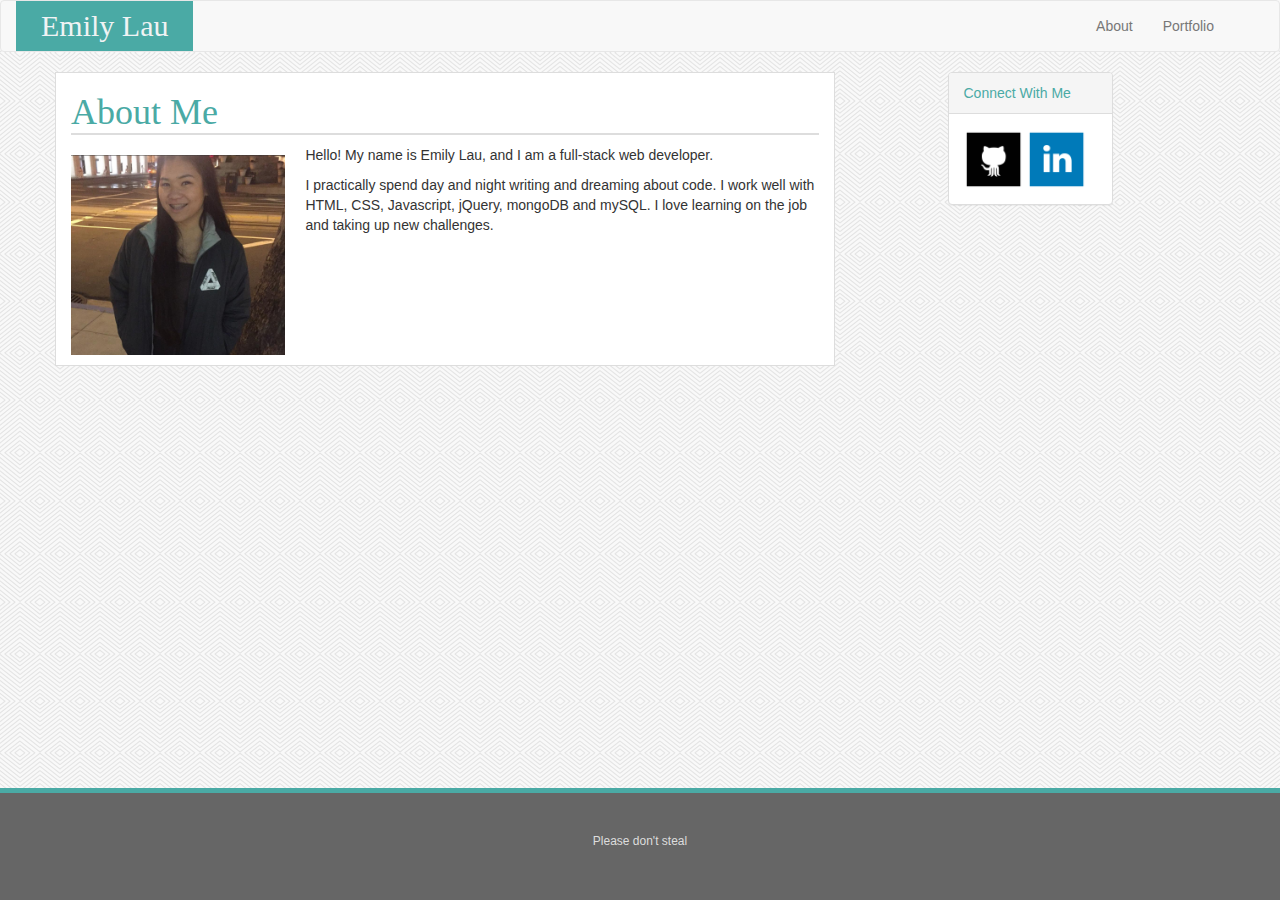
<file: index.html>
<!DOCTYPE html>
<html>
<head>
  <title>Emily's Portfolio</title>
  <meta name="viewport" content="width=device-width, initial-scale=1">
  <link rel="stylesheet" href="https://maxcdn.bootstrapcdn.com/bootstrap/3.3.6/css/bootstrap.min.css">
  <link rel="stylesheet" type="text/css" href="css/style.css">
</head>
<body>
  <nav class="navbar navbar-default">
    <div class="container-fluid">
      <div class="col-md-2">
        <a class="navbar-brand headname" href="#">Emily Lau</a>
      </div>
      <div class="col-md-3">
      </div>
      <div class="col-md-4">
      </div>
      <div class="col-md-3">
        <ul class="nav navbar-nav navbar-right">
          <li><a href="index.html">About</a></li>
          <li><a href="portfolio.html">Portfolio</a></li>
          <!-- <li><a href="contact.html">Contact</a></li> -->
        </ul>
      </div>
    </div>
  </nav>
  <div class="container">
    <div class="row">
        <div class="col-md-8 leftsectionhead">
          <div class="row">
            <div class="col-md-12">
              <h1>About Me</h1>
            </div>
          </div>
          <div class="row">
            <div class="col-md-12">
              <img id="mypic" src="images/mypic.png">
              <p class="p1">Hello! My name is Emily Lau, and I am a full-stack web developer.</p>
              <p>I practically spend day and night writing and dreaming about code. I work well with HTML, CSS, Javascript, jQuery, mongoDB and mySQL. I love learning on the job and taking up new challenges.</p>
           </div>
         </div>
      </div>
          <div class="col-md-1">
          </div>
          <div class="col-md-2">
          <div class="panel panel-default">
          <div class="panel-heading">Connect With Me</div>
          <div class="panel-body">
            <a class="icon" href="https://github.com/emilylau5"><img src="images/githubicon.png"></a>
            <a class="icon" href="https://www.linkedin.com/in/emily-lau-164b23143/"><img src="images/linkedinicon.png"></a>
<!--             <a class="icon" href="#"><img src="images/stackicon.png"></a> -->
          </div>
        </div> 
      </div>
    </div>
  </div>
  <footer class="footer">
    <p>Please don't steal</p>
  </footer>
</body>
</html>
</file>
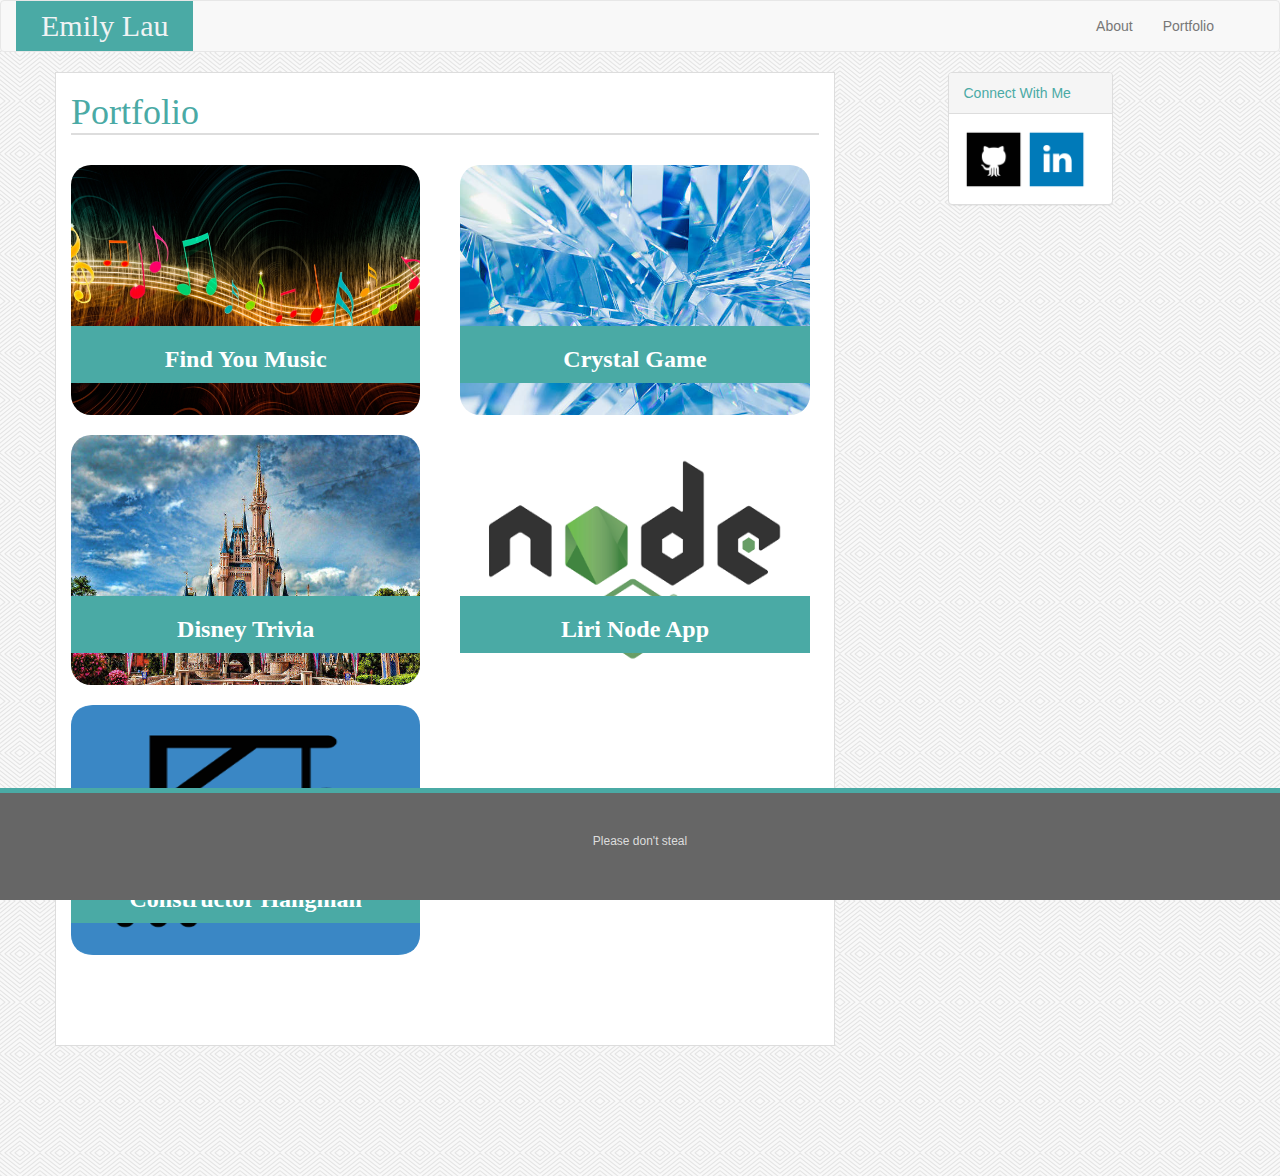
<file: portfolio.html>
<!DOCTYPE html>
<html>
<head>
  <title>Emily's Portfolio</title>
  <meta name="viewport" content="width=device-width, initial-scale=1">
  <link rel="stylesheet" href="https://maxcdn.bootstrapcdn.com/bootstrap/3.3.6/css/bootstrap.min.css">
  <link rel="stylesheet" type="text/css" href="css/style.css">
</head>
<body>
  <nav class="navbar navbar-default">
    <div class="container-fluid">
      <div class="col-md-2">
        <a class="navbar-brand headname" href="#">Emily Lau</a>
      </div>
      <div class="col-md-3">
      </div>
      <div class="col-md-4">
      </div>
      <div class="col-md-3">
        <ul class="nav navbar-nav navbar-right">
          <li><a href="index.html">About</a></li>
          <li><a href="portfolio.html">Portfolio</a></li>
          <!-- <li><a href="contact.html">Contact</a></li> -->
        </ul>
      </div>
    </div>
  </nav>
  <div class="container">
    <div class="row">
      <div class="col-md-8 leftsectionhead">
        <div class="row">
          <div class="col-md-12">
            <h1>Portfolio</h1>
          </div>
        </div>
        <div class="row">
          <div class="content-wrapper">
            <div class="col-md-12">
              <div class="project">
                <a class="icon" href="https://sahil-n.github.io/Find-You-Music/"><img src="images/Music.jpg"></a>
                <div class="imagetext">
                  <h3><b>Find You Music</b></h3>
                </div>
              </div>
              <div class="project">
                <a class="icon" href="https://emilylau5.github.io/crystal-game/"><img src="images/crystal.jpg"></a>
                <div class="imagetext">
                  <h3><b>Crystal Game</b></h3>
                </div>
              </div>
              <div class="project">
                <a class="icon" href="https://emilylau5.github.io/TriviaGame/"><img src="images/disney.jpg"></a>
                <div class="imagetext">
                  <h3><b>Disney Trivia</b></h3>
                </div>
              </div>
              <div class="project">
                <a class="icon" href="https://github.com/emilylau5/liri-node-app"><img src="images/liri.png"></a>      
                <div class="imagetext">
                  <h3><b>Liri Node App</b></h3>
                </div>
              </div>
              <div class="project">
                <a class="icon" href="https://github.com/emilylau5/constructor-hangman"><img src="images/hang.png"></a>
                <div class="imagetext">
                  <h3><b>Constructor Hangman</b></h3>
                </div>
              </div>
            </div>
          </div>
        </div>
      </div>
      <div class="col-md-1">
      </div>
      <div class="col-md-2">
        <div class="panel panel-default">
          <div class="panel-heading">Connect With Me</div>
            <div class="panel-body">
              <a class="icon" href="https://github.com/emilylau5"><img src="images/githubicon.png"></a>
              <a class="icon" href="https://www.linkedin.com/in/emily-lau-164b23143/"><img src="images/linkedinicon.png"></a>
              <!-- <a class="icon" href="#"><img src="images/stackicon.png"></a> -->
          </div>
        </div>
      </div>
    </div>
  </div>
  <footer class="footer fixed-bottom">
    <p>Please don't steal</p>
  </footer>
</body>
</html>
</file>
<file: css/style.css>
body {
  margin: 0;
  padding: 0;
  background-image: url("../images/whirlpool.png");
}
.icon img {
  height: 60px;
}
#mypic {
  max-height: 200px;
  float: left;
  margin: 10px 20px 10px 0;
}
.leftsectionhead {
  background-color: white;
  border: 1px solid #ddd;
}
.headname {
  background-color: #4aaaa5;
  font-family: 'Georgia', Times, 'Times New Roman', serif;

}
.navbar-default .navbar-brand {
    color: #F0F3F4;
    padding-left: 25px;
    padding-right: 25px;
    font-size: 30px;
    text-align: center;
    width: auto;
  }
.navbar-nav {
  margin-right: 20px;
}
.col-md-8
h1 {
  color: #4aaaa5;
  border-bottom: 2px solid #ddd;

}
.panel-default>.panel-heading {
    color: #4aaaa5;
    background-color: #f5f5f5;
    border-color: #ddd;
}
.footer {
    position: fixed;
    bottom: 0;
    background-color: #666;
    border-top: 5px solid #4aaaa5;
    color: #ddd;
    font-size: 12px;
    text-align: center;
    padding-top: 40px;
    padding-bottom: 40px;
    margin-top: 30px; 
    width: 100%;
}
.full-name {
  width: 100%;
}
.email {
  width: 100%;
}
.Message {
  width: 100%;
  height: 150px;
  max-width: 100%;
}
.forms
p {
  color: #777777;
  font-family: 'Arial', 'Helvetica Neue', Helvetica, sans-serif;
  margin: 20px 0 10px;
} 
button {
    background-color: #4aaaa5;
    border: none;
    color: white;
    padding: 5px 20px;
    text-align: center;
    display: inline-block;
    font-size: 16px;
    border-radius: 0;
    float: left;
    margin-top: 10px;
}
.forms p:first-child {
  margin-top: 0;
}
.project {
  width: 46.7%;
  float: left;
  position: relative;
  max-height: 250px;
  height: 250px;
  margin: 0 20px 20px;
}
.project img {
  margin: 20px 0;
  width: 100%;
  max-width: 250px;
  border-radius: 20px; 
  min-width: 100%;
  height: 100%;
}
.imagetext {
  background-color: #4aaaa5;
  position: absolute; 
  bottom: 12px;
  width: 100%;
  text-align: center;
  color: white;

}
.content-wrapper .project:nth-child(odd) {
  margin-left: 0;
}
.content-wrapper .project:nth-child(even) {
  margin-right: 0;
}
#portfolio .content-wrapper
h3 {
  color: white;
}
.content-wrapper {
  min-height: 900px;
}
h1, h3 {
  font-family: 'Georgia', Times, 'Times New Roman', serif;
}
.container {
  margin-bottom: 130px;
}
</file>
